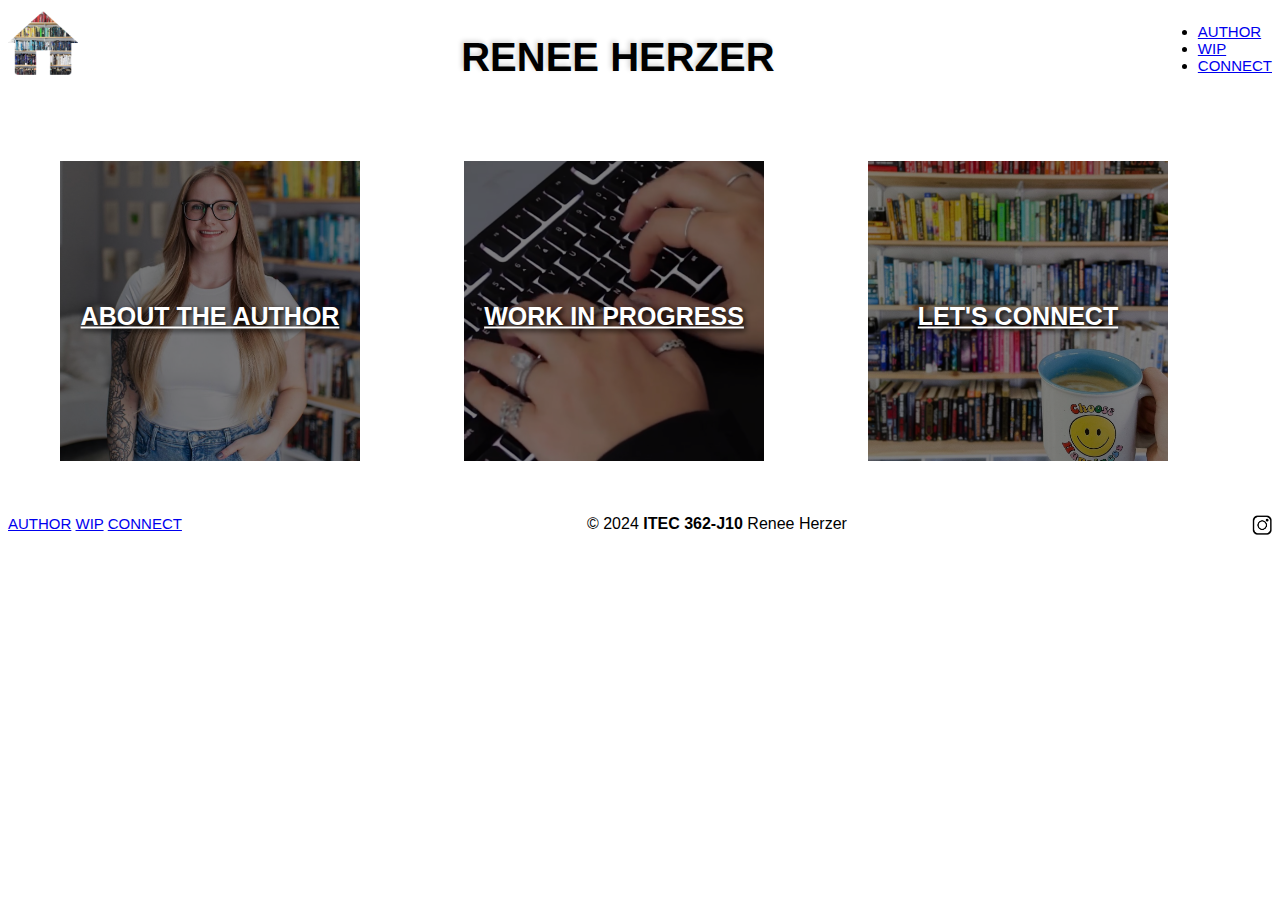
<file: index.html>
<!DOCTYPE html >
<html lang="en">
    <head>
        <!-- Google tag (gtag.js) -->
        <script async src="https://www.googletagmanager.com/gtag/js?id=G-TR6D550WB8"></script>
        <script>
            window.dataLayer = window.dataLayer || [];
            function gtag(){dataLayer.push(arguments);}
            gtag('js', new Date());
            gtag('config', 'G-TR6D550WB8');
        </script>
        <title>RENEE HERZER</title>
        <meta charset="utf-8">
        <meta name="description" content="Renee Herzer author website">
        <meta name="keywords" content="author, romcom, novel, wip">
        <meta name="author" content="Renee Herzer">
        <meta name="viewport" content="width=device-width, initial-scale=1.0">
        <link rel="stylesheet" href="author.css">
        <style>
        </style>
    </head>
    <body>
        <header>
            <a href="index.html"><img src="images/home.png" width="70" height="auto" alt="colorful books home icon"></a>
            <h1>RENEE HERZER</h1>
            <nav>
                <ul>
                    <li><a href="author.html">AUTHOR</a></li>
                    <li><a href="wip.html">WIP</a></li>
                    <li><a href="connect.html">CONNECT</a></li>
                </ul>
            </nav>
        </header>
        <br><br><br>
        <main>
            <div class="indexImages">
                <div class="image-container">
                    <a href="author.html">
                        <img src="images/herzerheadshot.jpg" width="150" height="auto" alt="Renee Herzer headshot" class="square-image">
                        <h2 class="overlay-text"><u>ABOUT THE AUTHOR</u></h2>
                    </a>
                </div>
                <br>
                <div class="image-container">
                    <a href="wip.html">
                        <img src="images/typing.jpg" width="150" height="auto" alt="keyboard typing" class="square-image">
                        <h2 class="overlay-text"><u>WORK IN PROGRESS</u></h2>
                    </a>
                </div>
                <br>
                <div class="image-container">
                    <a href="connect.html">
                        <img src="images/shelf.jpg" width="150" height="auto" alt="colorful bookshelf and cup of coffee" class="square-image">
                        <h2 class="overlay-text"><u>LET'S CONNECT</u></h2>
                    </a>
                </div>
                <br>
            </div>
        </main>
        <br><br><br>
        <footer>
            <nav>
                <a href="author.html">AUTHOR</a>
                <a href="wip.html">WIP</a>
                <a href="connect.html">CONNECT</a>
            </nav>
            <div> &#169; 2024 <strong>ITEC 362-J10</strong> Renee Herzer</div>
            <div>
                <a href="https://instagram.com/blondebookarazzi">
                <img src="images/ig.png" width="20" height="auto" alt="instagram logo">
                </a>
            </div>
        </footer>
    </body>
</html>
</file>
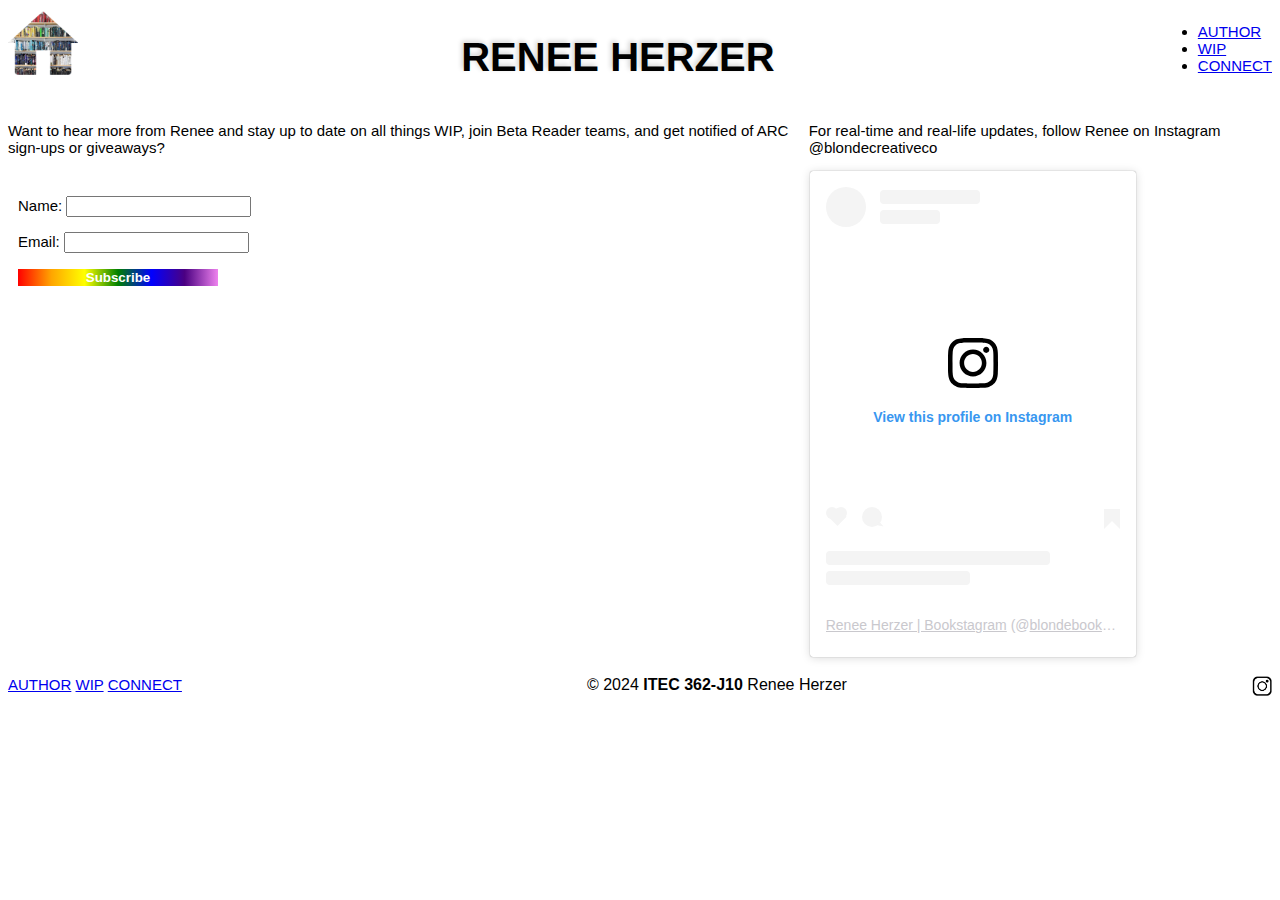
<file: connect.html>
<!DOCTYPE html >
<html lang="en">
    <head>
        <!-- Google tag (gtag.js) -->
        <script async src="https://www.googletagmanager.com/gtag/js?id=G-TR6D550WB8"></script>
        <script>
            window.dataLayer = window.dataLayer || [];
            function gtag(){dataLayer.push(arguments);}
            gtag('js', new Date());
            gtag('config', 'G-TR6D550WB8');
        </script>
        <title>RENEE HERZER</title>
        <meta charset="utf-8">
        <meta name="description" content="Renee Herzer author website">
        <meta name="keywords" content="author, romcom, novel, wip">
        <meta name="author" content="Renee Herzer">
        <meta name="viewport" content="width=device-width, initial-scale=1.0">
        <link rel="stylesheet" href="author.css">
        <style>
        </style>
    </head>
    <body>
        <header>
            <a href="index.html"><img src="images/home.png" width="70" height="auto" alt="colorful books home icon"></a>
            <h1>RENEE HERZER</h1>
            <nav>
                <ul>
                    <li><a href="author.html">AUTHOR</a></li>
                    <li><a href="wip.html">WIP</a></li>
                    <li><a href="connect.html">CONNECT</a></li>
                </ul>
            </nav>
        </header>
        <main>
            <div class="connectWith">
                <div>
                    <div>
                        <p>Want to hear more from Renee and stay up to date on all things WIP, join Beta Reader teams, and get notified of ARC sign-ups or giveaways?</p>
                    </div>
                    <div>
                        <form action="?" method="POST">
                            <p>
                            <label for="name">Name:</label>
                            <input type="text" name="name" id="name">
                            </p>
                            <p>
                            <label for="email">Email:</label>
                            <input type="text" name="email" id="email">
                            </p>
                            <input type="submit" value="Subscribe">
                        </form>
                    </div>
                </div>
                <div>
                    <p>For real-time and real-life updates, follow Renee on Instagram @blondecreativeco</p>
                    <blockquote class="instagram-media" data-instgrm-permalink="https://www.instagram.com/blondebookarazzi/?utm_source=ig_embed&amp;utm_campaign=loading" data-instgrm-version="14" style=" background:#FFF; border:0; border-radius:3px; box-shadow:0 0 1px 0 rgba(0,0,0,0.5),0 1px 10px 0 rgba(0,0,0,0.15); margin: 1px; max-width:300px; min-width:326px; padding:0; width:99.375%; width:-webkit-calc(100% - 2px); width:calc(100% - 2px);"><div style="padding:16px;"> <a href="https://www.instagram.com/blondebookarazzi/?utm_source=ig_embed&amp;utm_campaign=loading" style=" background:#FFFFFF; line-height:0; padding:0 0; text-align:center; text-decoration:none; width:100%;" target="_blank"> <div style=" display: flex; flex-direction: row; align-items: center;"> <div style="background-color: #F4F4F4; border-radius: 50%; flex-grow: 0; height: 40px; margin-right: 14px; width: 40px;"></div> <div style="display: flex; flex-direction: column; flex-grow: 1; justify-content: center;"> <div style=" background-color: #F4F4F4; border-radius: 4px; flex-grow: 0; height: 14px; margin-bottom: 6px; width: 100px;"></div> <div style=" background-color: #F4F4F4; border-radius: 4px; flex-grow: 0; height: 14px; width: 60px;"></div></div></div><div style="padding: 19% 0;"></div> <div style="display:block; height:50px; margin:0 auto 12px; width:50px;"><svg width="50px" height="50px" viewBox="0 0 60 60" version="1.1" xmlns="https://www.w3.org/2000/svg" xmlns:xlink="https://www.w3.org/1999/xlink"><g stroke="none" stroke-width="1" fill="none" fill-rule="evenodd"><g transform="translate(-511.000000, -20.000000)" fill="#000000"><g><path d="M556.869,30.41 C554.814,30.41 553.148,32.076 553.148,34.131 C553.148,36.186 554.814,37.852 556.869,37.852 C558.924,37.852 560.59,36.186 560.59,34.131 C560.59,32.076 558.924,30.41 556.869,30.41 M541,60.657 C535.114,60.657 530.342,55.887 530.342,50 C530.342,44.114 535.114,39.342 541,39.342 C546.887,39.342 551.658,44.114 551.658,50 C551.658,55.887 546.887,60.657 541,60.657 M541,33.886 C532.1,33.886 524.886,41.1 524.886,50 C524.886,58.899 532.1,66.113 541,66.113 C549.9,66.113 557.115,58.899 557.115,50 C557.115,41.1 549.9,33.886 541,33.886 M565.378,62.101 C565.244,65.022 564.756,66.606 564.346,67.663 C563.803,69.06 563.154,70.057 562.106,71.106 C561.058,72.155 560.06,72.803 558.662,73.347 C557.607,73.757 556.021,74.244 553.102,74.378 C549.944,74.521 548.997,74.552 541,74.552 C533.003,74.552 532.056,74.521 528.898,74.378 C525.979,74.244 524.393,73.757 523.338,73.347 C521.94,72.803 520.942,72.155 519.894,71.106 C518.846,70.057 518.197,69.06 517.654,67.663 C517.244,66.606 516.755,65.022 516.623,62.101 C516.479,58.943 516.448,57.996 516.448,50 C516.448,42.003 516.479,41.056 516.623,37.899 C516.755,34.978 517.244,33.391 517.654,32.338 C518.197,30.938 518.846,29.942 519.894,28.894 C520.942,27.846 521.94,27.196 523.338,26.654 C524.393,26.244 525.979,25.756 528.898,25.623 C532.057,25.479 533.004,25.448 541,25.448 C548.997,25.448 549.943,25.479 553.102,25.623 C556.021,25.756 557.607,26.244 558.662,26.654 C560.06,27.196 561.058,27.846 562.106,28.894 C563.154,29.942 563.803,30.938 564.346,32.338 C564.756,33.391 565.244,34.978 565.378,37.899 C565.522,41.056 565.552,42.003 565.552,50 C565.552,57.996 565.522,58.943 565.378,62.101 M570.82,37.631 C570.674,34.438 570.167,32.258 569.425,30.349 C568.659,28.377 567.633,26.702 565.965,25.035 C564.297,23.368 562.623,22.342 560.652,21.575 C558.743,20.834 556.562,20.326 553.369,20.18 C550.169,20.033 549.148,20 541,20 C532.853,20 531.831,20.033 528.631,20.18 C525.438,20.326 523.257,20.834 521.349,21.575 C519.376,22.342 517.703,23.368 516.035,25.035 C514.368,26.702 513.342,28.377 512.574,30.349 C511.834,32.258 511.326,34.438 511.181,37.631 C511.035,40.831 511,41.851 511,50 C511,58.147 511.035,59.17 511.181,62.369 C511.326,65.562 511.834,67.743 512.574,69.651 C513.342,71.625 514.368,73.296 516.035,74.965 C517.703,76.634 519.376,77.658 521.349,78.425 C523.257,79.167 525.438,79.673 528.631,79.82 C531.831,79.965 532.853,80.001 541,80.001 C549.148,80.001 550.169,79.965 553.369,79.82 C556.562,79.673 558.743,79.167 560.652,78.425 C562.623,77.658 564.297,76.634 565.965,74.965 C567.633,73.296 568.659,71.625 569.425,69.651 C570.167,67.743 570.674,65.562 570.82,62.369 C570.966,59.17 571,58.147 571,50 C571,41.851 570.966,40.831 570.82,37.631"></path></g></g></g></svg></div><div style="padding-top: 8px;"> <div style=" color:#3897f0; font-family:Arial,sans-serif; font-size:14px; font-style:normal; font-weight:550; line-height:18px;">View this profile on Instagram</div></div><div style="padding: 12.5% 0;"></div> <div style="display: flex; flex-direction: row; margin-bottom: 14px; align-items: center;"><div> <div style="background-color: #F4F4F4; border-radius: 50%; height: 12.5px; width: 12.5px; transform: translateX(0px) translateY(7px);"></div> <div style="background-color: #F4F4F4; height: 12.5px; transform: rotate(-45deg) translateX(3px) translateY(1px); width: 12.5px; flex-grow: 0; margin-right: 14px; margin-left: 2px;"></div> <div style="background-color: #F4F4F4; border-radius: 50%; height: 12.5px; width: 12.5px; transform: translateX(9px) translateY(-18px);"></div></div><div style="margin-left: 8px;"> <div style=" background-color: #F4F4F4; border-radius: 50%; flex-grow: 0; height: 20px; width: 20px;"></div> <div style=" width: 0; height: 0; border-top: 2px solid transparent; border-left: 6px solid #f4f4f4; border-bottom: 2px solid transparent; transform: translateX(16px) translateY(-4px) rotate(30deg)"></div></div><div style="margin-left: auto;"> <div style=" width: 0px; border-top: 8px solid #F4F4F4; border-right: 8px solid transparent; transform: translateY(16px);"></div> <div style=" background-color: #F4F4F4; flex-grow: 0; height: 12px; width: 16px; transform: translateY(-4px);"></div> <div style=" width: 0; height: 0; border-top: 8px solid #F4F4F4; border-left: 8px solid transparent; transform: translateY(-4px) translateX(8px);"></div></div></div> <div style="display: flex; flex-direction: column; flex-grow: 1; justify-content: center; margin-bottom: 24px;"> <div style=" background-color: #F4F4F4; border-radius: 4px; flex-grow: 0; height: 14px; margin-bottom: 6px; width: 224px;"></div> <div style=" background-color: #F4F4F4; border-radius: 4px; flex-grow: 0; height: 14px; width: 144px;"></div></div></a><p style=" color:#c9c8cd; font-family:Arial,sans-serif; font-size:14px; line-height:17px; margin-bottom:0; margin-top:8px; overflow:hidden; padding:8px 0 7px; text-align:center; text-overflow:ellipsis; white-space:nowrap;"><a href="https://www.instagram.com/blondebookarazzi/?utm_source=ig_embed&amp;utm_campaign=loading" style=" color:#c9c8cd; font-family:Arial,sans-serif; font-size:14px; font-style:normal; font-weight:normal; line-height:17px;" target="_blank">Renee Herzer | Bookstagram</a> (@<a href="https://www.instagram.com/blondebookarazzi/?utm_source=ig_embed&amp;utm_campaign=loading" style=" color:#c9c8cd; font-family:Arial,sans-serif; font-size:14px; font-style:normal; font-weight:normal; line-height:17px;" target="_blank">blondebookarazzi</a>) • Instagram photos and videos</p></div></blockquote> <script async src="//www.instagram.com/embed.js"></script>
                </div>
            </div>    
            <br>
        </main>
        <footer>
            <nav>
                <a href="author.html">AUTHOR</a>
                <a href="wip.html">WIP</a>
                <a href="connect.html">CONNECT</a>
            </nav>
            <div> &#169; 2024 <strong>ITEC 362-J10</strong> Renee Herzer</div>
            <div>
                <a href="https://instagram.com/blondebookarazzi">
                <img src="images/ig.png" width="20" height="auto" alt="instagram logo">
                </a>
            </div>
        </footer>
    </body>
</html>
</file>
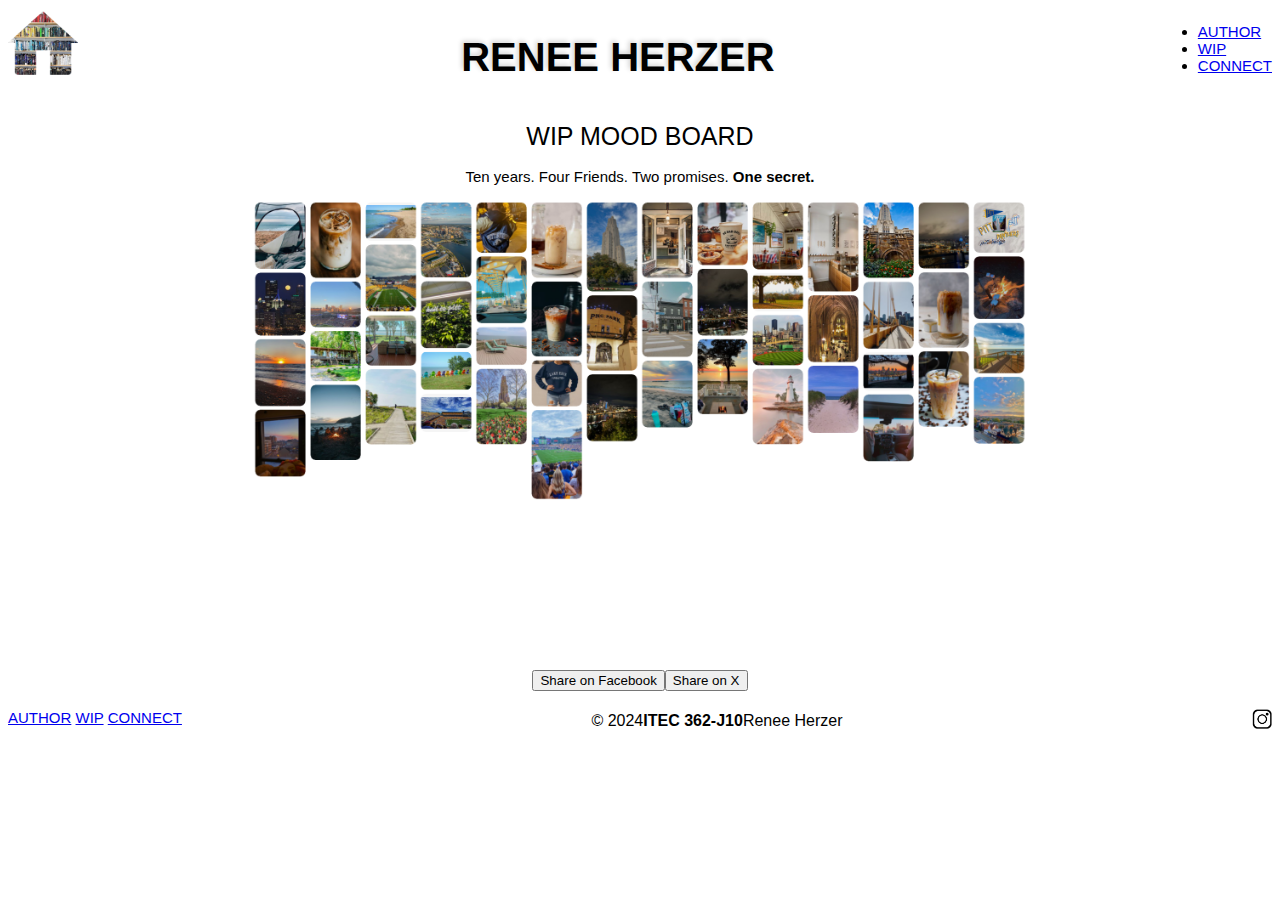
<file: wip.html>
<!DOCTYPE html >
<html lang="en">
    <head>
        <!-- Google tag (gtag.js) -->
        <script async src="https://www.googletagmanager.com/gtag/js?id=G-TR6D550WB8"></script>
        <script>
            window.dataLayer = window.dataLayer || [];
            function gtag(){dataLayer.push(arguments);}
            gtag('js', new Date());
            gtag('config', 'G-TR6D550WB8');
        </script>
        <title>RENEE HERZER</title>
        <meta charset="utf-8">
        <meta name="description" content="Renee Herzer author website">
        <meta name="keywords" content="author, romcom, novel, wip">
        <meta name="author" content="Renee Herzer">
        <meta name="viewport" content="width=device-width, initial-scale=1.0">
        <link rel="stylesheet" href="author.css">
        <script src="jsproject.js"></script>
        <style>
            div {
            display: flex;
            justify-content: center;
            align-items: center;}
        </style>
    </head>
    <body>
        <header>
            <a href="index.html"><img src="images/home.png" width="70" height="auto" alt="colorful books home icon"></a>
            <h1>RENEE HERZER</h1>
            <nav>
                <ul>
                    <li><a href="author.html">AUTHOR</a></li>
                    <li><a href="wip.html">WIP</a></li>
                    <li><a href="connect.html">CONNECT</a></li>
                </ul>
            </nav>
        </header>
        <main>
            <div class="wipContent">
                <p style="text-align: center;"><span style="font-size: 25px">WIP MOOD BOARD</span> <br><br>
                Ten years. Four Friends. Two promises. <strong>One secret.</strong></p>
            </div>
            <div>
                <img src="images/pinterest.png" alt="pinterest mood board" height="300" width="auto">
            </div>
            <div>
                <iframe style="border-radius:12px" src="https://open.spotify.com/embed/playlist/3tAG1XgleL2xM7Jz4VwOrv?utm_source=generator" width="50%" height="152" frameBorder="0" allowfullscreen="" allow="autoplay; clipboard-write; encrypted-media; fullscreen; picture-in-picture" loading="lazy"></iframe>
            </div> 
            <br>
            <div class="social-sharing">
                <button id="share-facebook">Share on Facebook</button>
                <button id="share-twitter">Share on X</button>
            </div>
            <br>
        </main>
        <footer>
            <nav>
                <a href="author.html">AUTHOR</a>
                <a href="wip.html">WIP</a>
                <a href="connect.html">CONNECT</a>
            </nav>
            <div> &#169; 2024 <strong>ITEC 362-J10</strong> Renee Herzer</div>
            <div>
                <a href="https://instagram.com/blondebookarazzi">
                <img src="images/ig.png" width="20" height="auto" alt="instagram logo">
                </a>
            </div>
        </footer>
    </body>
</html>
</file>
<file: author.css>
header{
    font-family: Tahoma, sans-serif;
    color: black;
    display: flex;
    position: relative;
    justify-content: space-between;
    /*sets font, color, display, and position*/
}

footer{
    font-family: Tahoma, sans-serif;
    color: black;
    display: flex;
    position: relative;
    justify-content: space-between;
    /*sets font, color, display, and position*/
}

nav{
    font-family: Tahoma, sans-serif;
    color: black;
    font-size: 15px;
    text-transform: uppercase;
    /*sets font, color, size, and ensures caps throughout*/
}

h1{
    font-family: Tahoma, sans-serif;
    color: black;
    text-shadow: -2px -2px 5px lightgray;
    font-size: 40px;
    font-weight: bold;
    text-transform: uppercase;
    /*sets font, color, shadow to text, size, weight, and ensures caps throughout*/
}

h2{
    font-family: Tahoma, sans-serif;
    color:black;
    text-shadow: -2px -2px 5px lightgray;
    font-size: 25px;
    font-weight: bold;
    text-transform: uppercase;
    /*sets font, color, shadow to text, size, weight, and ensures caps throughout*/
}

h3 {
    font-family: Tahoma, sans-serif;
    color: black;
    font-size: 25px;
    font-weight: bold;
    /*sets font, color, size, and weight*/
}

div{
    font-family: Tahoma, sans-serif;
    /*sets font*/
}

p{
    font-family: Tahoma, sans-serif;
    color: black;
    font-size: 15px;
    /*sets font, color, and size*/
}

.square-image {
    width: 300px;
    height: 300px;
    object-fit: cover;
    /*makes images on landing page 300x300px squares*/
}

form{
    font-family: Tahoma, sans-serif;
    color: black;
    font-size: 15px;
    padding: 10px;
    /*sets font, color, size, and padding*/
}


input[type=submit] {
    border: none;
    font-family: Tahoma, sans-serif;
    color: white;
    font-weight: bolder;
    width: 200px;
    background: linear-gradient(to right, red, orange, yellow, green, blue, indigo, violet);
    /*removes button border, sets font, color, size, and rainbow background to button*/
}

.indexImages {
    display: flex;
    justify-content: space-evenly;
    align-items: center;
}

.indexImages > div {
    display: flex;
    flex-direction: column;
    align-items: center; 
    justify-content: center; 
    text-align: center;
}

.aboutAuthor {
    display: flex;
    justify-content: center;
    gap: 25px; 
    padding: 25px; 
}

.pics {
    display: flex;
    justify-content: space-evenly;
}

.wipContent{
    display: flex;
    justify-content: center;
}

.connectWith {
    display: flex;
    justify-content: space-around;}

.image-container {
    position: relative;
    display: inline-block;
}

.image-container::before {
    content: '';
    position: absolute;
    top: 0;
    left: 0;
    width: 100%;
    height: 100%;
    background-color: rgba(0, 0, 0, 0.5);
    z-index: 1;
}

.overlay-text {
    position: absolute;
    top: 45%; 
    left: 50%;
    transform: translate(-50%, -50%);
    color: white; 
    text-shadow: 2px 2px 5px black; 
    text-align: center;
    width: 100%; 
    z-index: 2;
}

.square-image {
    width: 300px;
    height: 300px;
    object-fit: cover;
    display: block; 
    z-index: 0;
}
</file>
